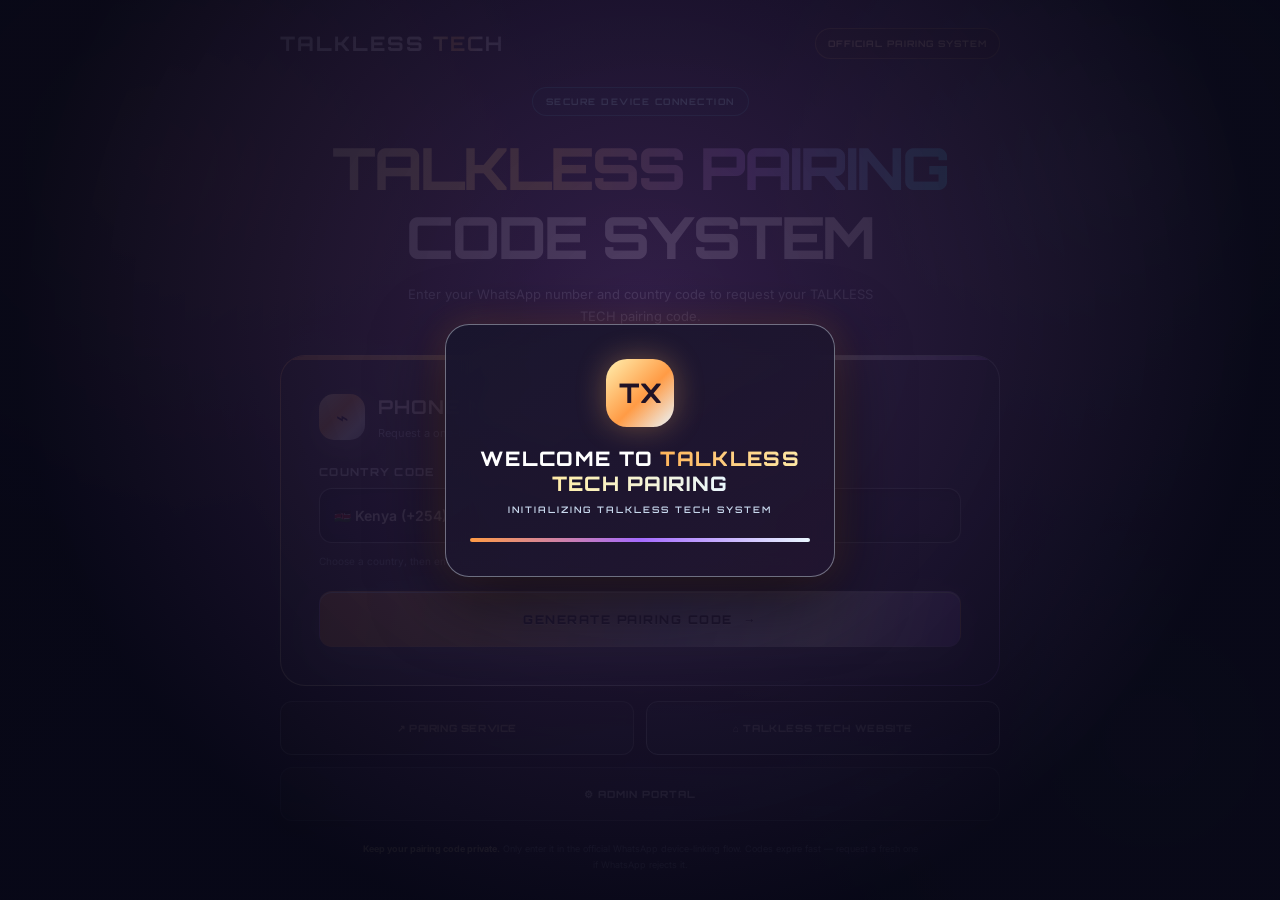
<file: index.html>
<!doctype html>
<!-- TALKLESS TECH pairing page.
     Posts to /api/connect (falls back to /api/pairing) which proxies to the
     Pterodactyl-hosted bot via api/connect.js. Country list is embedded. -->
<html lang="en">
<head>
<meta charset="utf-8">
<meta name="viewport" content="width=device-width,initial-scale=1">
<meta name="theme-color" content="#090817">
<title>TALKLESS TECH · Pairing Code System</title>
<link rel="preconnect" href="https://fonts.googleapis.com">
<link rel="preconnect" href="https://fonts.gstatic.com" crossorigin>
<link href="https://fonts.googleapis.com/css2?family=Inter:wght@400;500;600;700;800&family=Orbitron:wght@500;600;700;800&display=swap" rel="stylesheet">
<style>
:root{--gold:#ffd36a;--cyan:#4ceaff;--purple:#a56bff;--pink:#ff63d5;--ink:#080817;--goldfish:#ff9b45;--diamond:#eaf7ff;--ice:#a9dfff;--silver:#c9d2dc;--platinum:#eef2f6;--steel:#718096}
*{box-sizing:border-box}
body{margin:0;min-height:100vh;color:#f7f5ff;font-family:Inter,Arial,sans-serif;background-color:#080b16;background-image:linear-gradient(125deg,#05081370,#0b102b72),url('https://files.catbox.moe/5m71wh.png');background-position:center;background-size:cover;background-attachment:fixed;display:flex;align-items:center;justify-content:center;padding:28px 16px;overflow-x:hidden}
body:before{content:"";position:fixed;inset:0;pointer-events:none;background:radial-gradient(circle at 12% 18%,#ffb14a55,transparent 29%),radial-gradient(circle at 88% 18%,#f7fdff55,transparent 27%),radial-gradient(circle at 90% 82%,#aab8c944,transparent 31%),radial-gradient(circle at 52% 48%,#8c42ff25,transparent 55%)}
.wrap{width:min(100%,720px);position:relative;z-index:1}
.top{display:flex;align-items:center;justify-content:space-between;gap:12px;flex-wrap:wrap;margin-bottom:28px}
.brand{font:800 clamp(16px,2.5vw,20px) Orbitron,sans-serif;letter-spacing:2px}
.brand b{background:linear-gradient(90deg,#fff1b8,#ffad55,#fff,#c7d3e0);background-clip:text;-webkit-background-clip:text;color:transparent}
.pill{font:700 9px Orbitron,sans-serif;letter-spacing:1px;color:#ffe8a7;border:1px solid #ffd36a77;border-radius:30px;padding:9px 12px;background:#2a1b0b99;white-space:nowrap}
.hero{text-align:center;margin-bottom:28px}
.kicker{display:inline-block;padding:8px 13px;border-radius:30px;border:1px solid #4ceaff77;background:#071d30bb;color:#a6f4ff;font:700 9px Orbitron,sans-serif;letter-spacing:1.5px}
h1{font:800 clamp(32px,7.5vw,58px)/1.18 Orbitron,sans-serif;letter-spacing:-2px;margin:18px auto 12px;max-width:680px;text-wrap:balance}
h1 span{display:inline-block;background:linear-gradient(90deg,#fff0b0,#ffd05c,#bb83ff,#4ceaff);background-clip:text;-webkit-background-clip:text;color:transparent}
.desc{color:#c2c8e1;font-size:13px;line-height:1.7;max-width:490px;margin:auto}
.panel{position:relative;padding:clamp(22px,5vw,38px);border-radius:25px;background:linear-gradient(145deg,#101827e8,#17162fe0) padding-box,linear-gradient(130deg,#ffad55,#fff0b8,#f8fdff,#9ba9bb,#a56bff) border-box;backdrop-filter:blur(14px);border:1px solid transparent;box-shadow:0 25px 80px #000b,0 0 42px #eaf7ff24;overflow:hidden}
.panel:before{content:"";position:absolute;top:0;left:0;right:0;height:4px;background:linear-gradient(90deg,#ff9b45,#ffd36a,#fff,#b9c5d3,#f8fdff,#a56bff)}
.panel-head{display:flex;align-items:center;gap:13px;margin-bottom:25px}
.icon{width:46px;height:46px;border-radius:15px;display:grid;place-items:center;font-size:21px;color:#1b1224;background:linear-gradient(135deg,#fff7d6,#ffad55 42%,#f8fdff 76%,#aebdce);box-shadow:0 8px 24px #eaf7ff35}
.panel-head h2{font:700 clamp(15px,3vw,19px)/1.35 Orbitron,sans-serif;letter-spacing:1px;margin:0 0 5px}
.panel-head p{font-size:11px;color:#aebbd8;margin:0}
label{display:block;font:800 11px Orbitron,sans-serif;letter-spacing:1.3px;color:#e8eaff;margin:0 0 9px}
.phone-row{display:grid;grid-template-columns:1.25fr 1fr;gap:10px}
select,input{width:100%;height:55px;border-radius:13px;color:#fff;padding:0 14px;font:600 14px Inter;outline:none;border:1px solid #c5d1dfaa;background:linear-gradient(120deg,#0a1025ee,#1b2132ee);box-shadow:inset 0 2px 9px #0007,0 0 0 1px #ffffff08}
select{appearance:none;-webkit-appearance:none;cursor:pointer;padding-right:38px;background-image:url("data:image/svg+xml;utf8,<svg xmlns='http://www.w3.org/2000/svg' width='12' height='8' viewBox='0 0 12 8'><path d='M1 1l5 5 5-5' fill='none' stroke='%23d7e2ef' stroke-width='2' stroke-linecap='round' stroke-linejoin='round'/></svg>"),linear-gradient(120deg,#0a1025ee,#1b2132ee);background-repeat:no-repeat,no-repeat;background-position:right 14px center,0 0;background-size:12px 8px,100% 100%}
select:focus,input:focus{border-color:#f8fdff;box-shadow:0 0 0 4px #eaf7ff25}
input::placeholder{color:#7885a5}
.hint{font-size:10px;color:#9eaccb;line-height:1.6;margin:10px 0 20px;min-height:16px}
.hint b{color:#fff0b8}
button{width:100%;height:56px;margin-top:2px;border:1px solid #ffffff35;border-radius:13px;color:#111827;font:800 clamp(10px,2vw,12px) Orbitron,sans-serif;letter-spacing:1.5px;cursor:pointer;background:linear-gradient(105deg,#ff9b45 0%,#d9b45e 27%,#aebdce 55%,#f8fdff 78%,#a56bff 100%);text-shadow:0 1px #ffffff70;box-shadow:0 12px 30px #c8d4e544,inset 0 1px 0 #fff;transition:.2s}
button:hover{transform:translateY(-2px);filter:brightness(1.06)}
button:disabled{opacity:.6;cursor:wait;transform:none}
button:focus-visible,select:focus-visible,input:focus-visible,.link:focus-visible{outline:3px solid #ffe39a;outline-offset:3px}
.result{display:none;margin-top:18px;padding:16px;border:1px solid #eaf7ff99;border-radius:14px;background:linear-gradient(120deg,#201b16ee,#111a2bee);box-shadow:0 10px 30px #0005;color:#f6edcf;font-size:12px;line-height:1.6}
.result.show{display:block;animation:rise .3s ease}
.result strong{display:block;color:#fff0b8;font:800 10px Orbitron,sans-serif;letter-spacing:1px;margin-bottom:6px}
.code{font:800 clamp(20px,6vw,28px) Orbitron,sans-serif;letter-spacing:5px;color:#f8fdff;text-shadow:0 0 18px #dbeeff88;word-break:break-word;margin:9px 0}
.copy{height:39px;margin-top:9px;background:linear-gradient(100deg,#ff9b45,#e4c77e,#c5d0dc,#f8fdff);color:#111827;font-size:10px}
.links{display:grid;grid-template-columns:repeat(2,minmax(0,1fr));gap:12px;margin-top:15px}
.link{display:flex;align-items:center;justify-content:center;gap:8px;min-height:54px;padding:14px 12px;border-radius:12px;text-decoration:none;color:#fff1c5;border:1px solid #eaf7ff99;background:linear-gradient(120deg,#272015dd,#202b3ddd);font:800 10px Orbitron,sans-serif;letter-spacing:.6px;text-align:center;line-height:1.45;box-shadow:0 8px 20px #0004;transition:transform .2s,filter .2s}
.link:hover{transform:translateY(-2px);filter:brightness(1.15)}
.link.main{border-color:#d9e8f7;background:linear-gradient(120deg,#182d42dd,#2b2440dd);color:#f8fdff}
.foot{text-align:center;color:#9ca8c4;font-size:9px;line-height:1.7;margin:20px auto 0;max-width:560px}
.foot b{color:#fff0b8}
@keyframes rise{from{opacity:0;transform:translateY(8px)}to{opacity:1;transform:none}}
.link.admin{grid-column:1 / -1;border-color:#c5d1df55;background:linear-gradient(120deg,#1a1d2bcc,#22283add);color:#e8eef6;letter-spacing:1px}
.link.admin:hover{border-color:#ffd36a88;color:#ffe29a}

@media(max-width:520px){.top{align-items:flex-start}.brand{font-size:15px}.pill{font-size:8px;padding:8px 10px}h1{font-size:clamp(29px,8vw,42px);letter-spacing:-1.2px}.phone-row{grid-template-columns:minmax(0,1fr)}.links{grid-template-columns:1fr}.link{min-height:50px}}

/* welcome / initialization screen */
#welcomeLoader{position:fixed;inset:0;z-index:9999;display:grid;place-items:center;padding:24px;background:radial-gradient(circle at 50% 35%,#38224ddd,#080817f5 72%),url('https://files.catbox.moe/5m71wh.png') center/cover;transition:opacity .45s ease,visibility .45s ease}
#welcomeLoader.hide{opacity:0;visibility:hidden;pointer-events:none}
.loader-card{text-align:center;width:min(100%,390px);padding:34px 24px;border:1px solid #eaf7ff66;border-radius:24px;background:linear-gradient(145deg,#17152bdc,#21152fe0);box-shadow:0 20px 70px #0009,0 0 35px #ff9b4530;backdrop-filter:blur(16px)}
.loader-mark{width:68px;height:68px;margin:0 auto 19px;border-radius:21px;display:grid;place-items:center;font:800 27px Orbitron,sans-serif;color:#211326;background:linear-gradient(135deg,#fff0b0,#ff9b45 55%,#eaf7ff);box-shadow:0 0 30px #ffb45a55}
.loader-title{font:800 20px Orbitron,sans-serif;letter-spacing:1.3px;color:#fff;margin-bottom:8px}
.loader-title span{background:linear-gradient(90deg,#ffb45a,#fff0b0,#eaf7ff);background-clip:text;-webkit-background-clip:text;color:transparent}
.loader-sub{font:600 9px Orbitron,sans-serif;letter-spacing:2px;color:#c9d9ee}
.loader-track{height:4px;border-radius:20px;background:#ffffff20;margin:23px 0 0;overflow:hidden}
.loader-progress{height:100%;width:0;background:linear-gradient(90deg,#ff9b45,#a56bff,#eaf7ff);animation:loadbar 2s ease forwards}
@keyframes loadbar{to{width:100%}}
@media(prefers-reduced-motion:reduce){#welcomeLoader{transition:none}.loader-progress{animation:none;width:100%}}

@media(prefers-reduced-motion:reduce){*{animation:none!important;transition:none!important}}
</style>
</head>
<body>

<div id="welcomeLoader" role="status" aria-live="polite" aria-label="Initializing TALKLESS TECH Pairing Code System">
  <div class="loader-card">
    <div class="loader-mark">TX</div>
    <div class="loader-title">WELCOME TO <span>TALKLESS TECH PAIRING</span></div>
    <div class="loader-sub">INITIALIZING TALKLESS TECH SYSTEM</div>
    <div class="loader-track"><div class="loader-progress"></div></div>
  </div>
</div>

<main class="wrap">
  <header class="top"><div class="brand">TALKLESS <b>TECH</b></div><div class="pill">OFFICIAL PAIRING SYSTEM</div></header>

  <section class="hero">
    <div class="kicker">SECURE DEVICE CONNECTION</div>
    <h1><span>TALKLESS PAIRING</span><br>CODE SYSTEM</h1>
    <p class="desc">Enter your WhatsApp number and country code to request your TALKLESS TECH pairing code.</p>
  </section>

  <section class="panel">
    <div class="panel-head"><div class="icon">⌁</div><div><h2>PHONE NUMBER PAIRING</h2><p>Request a one-time device pairing code</p></div></div>

    <form id="pairForm" novalidate>
      <label for="country">COUNTRY CODE</label>
      <div class="phone-row">
        <select id="country" aria-label="Country and calling code" required>
          <option value="+254">🇰🇪  Kenya (+254)</option>
        </select>
        <input id="phone" type="tel" inputmode="numeric" autocomplete="tel-national"
               placeholder="712345678" maxlength="15" aria-label="WhatsApp number" required>
      </div>
      <p class="hint" id="preview">Choose a country, then enter the number without the leading zero. Example: for Kenya, 712345678.</p>
      <button id="requestBtn" type="submit">GENERATE PAIRING CODE&nbsp; →</button>
    </form>

    <div class="result" id="result" role="status" aria-live="polite"></div>
  </section>

  <nav class="links" aria-label="Talkless websites">
    <a class="link" href="https://talkless-pairing.zone.id" target="_blank" rel="noopener noreferrer">↗ PAIRING SERVICE</a>
    <a class="link main" href="https://www.talkless.co.ke" target="_blank" rel="noopener noreferrer">⌂ TALKLESS TECH WEBSITE</a>
    <a class="link admin" href="/admin.html">⚙ ADMIN PORTAL</a>
  </nav>

  <p class="foot"><b>Keep your pairing code private.</b> Only enter it in the official WhatsApp device-linking flow. Codes expire fast — request a fresh one if WhatsApp rejects it.</p>
</main>

<script>
/* ── welcome screen: 2s ─────────────────────────────────────── */
window.addEventListener("DOMContentLoaded", () => {
  window.setTimeout(() => document.getElementById("welcomeLoader")?.classList.add("hide"), 2000);
});

/* ── countries: [name, dial, flag] ──────────────────────────── */
const COUNTRIES = [["Afghanistan","+93","🇦🇫"],["Albania","+355","🇦🇱"],["Algeria","+213","🇩🇿"],["Andorra","+376","🇦🇩"],["Angola","+244","🇦🇴"],["Antigua and Barbuda","+1-268","🇦🇬"],["Argentina","+54","🇦🇷"],["Armenia","+374","🇦🇲"],["Australia","+61","🇦🇺"],["Austria","+43","🇦🇹"],["Azerbaijan","+994","🇦🇿"],["Bahamas","+1-242","🇧🇸"],["Bahrain","+973","🇧🇭"],["Bangladesh","+880","🇧🇩"],["Barbados","+1-246","🇧🇧"],["Belarus","+375","🇧🇾"],["Belgium","+32","🇧🇪"],["Belize","+501","🇧🇿"],["Benin","+229","🇧🇯"],["Bhutan","+975","🇧🇹"],["Bolivia","+591","🇧🇴"],["Bosnia and Herzegovina","+387","🇧🇦"],["Botswana","+267","🇧🇼"],["Brazil","+55","🇧🇷"],["Brunei","+673","🇧🇳"],["Bulgaria","+359","🇧🇬"],["Burkina Faso","+226","🇧🇫"],["Burundi","+257","🇧🇮"],["Cabo Verde","+238","🇨🇻"],["Cambodia","+855","🇰🇭"],["Cameroon","+237","🇨🇲"],["Canada","+1","🇨🇦"],["Central African Republic","+236","🇨🇫"],["Chad","+235","🇹🇩"],["Chile","+56","🇨🇱"],["China","+86","🇨🇳"],["Colombia","+57","🇨🇴"],["Comoros","+269","🇰🇲"],["Congo","+242","🇨🇬"],["Costa Rica","+506","🇨🇷"],["Croatia","+385","🇭🇷"],["Cuba","+53","🇨🇺"],["Cyprus","+357","🇨🇾"],["Czechia","+420","🇨🇿"],["Democratic Republic of the Congo","+243","🇨🇩"],["Denmark","+45","🇩🇰"],["Djibouti","+253","🇩🇯"],["Dominica","+1-767","🇩🇲"],["Dominican Republic","+1-809","🇩🇴"],["Ecuador","+593","🇪🇨"],["Egypt","+20","🇪🇬"],["El Salvador","+503","🇸🇻"],["Equatorial Guinea","+240","🇬🇶"],["Eritrea","+291","🇪🇷"],["Estonia","+372","🇪🇪"],["Eswatini","+268","🇸🇿"],["Ethiopia","+251","🇪🇹"],["Fiji","+679","🇫🇯"],["Finland","+358","🇫🇮"],["France","+33","🇫🇷"],["Gabon","+241","🇬🇦"],["Gambia","+220","🇬🇲"],["Georgia","+995","🇬🇪"],["Germany","+49","🇩🇪"],["Ghana","+233","🇬🇭"],["Greece","+30","🇬🇷"],["Grenada","+1-473","🇬🇩"],["Guatemala","+502","🇬🇹"],["Guinea","+224","🇬🇳"],["Guinea-Bissau","+245","🇬🇼"],["Guyana","+592","🇬🇾"],["Haiti","+509","🇭🇹"],["Honduras","+504","🇭🇳"],["Hungary","+36","🇭🇺"],["Iceland","+354","🇮🇸"],["India","+91","🇮🇳"],["Indonesia","+62","🇮🇩"],["Iran","+98","🇮🇷"],["Iraq","+964","🇮🇶"],["Ireland","+353","🇮🇪"],["Israel","+972","🇮🇱"],["Italy","+39","🇮🇹"],["Ivory Coast","+225","🇨🇮"],["Jamaica","+1-876","🇯🇲"],["Japan","+81","🇯🇵"],["Jordan","+962","🇯🇴"],["Kazakhstan","+7","🇰🇿"],["Kenya","+254","🇰🇪"],["Kiribati","+686","🇰🇮"],["Kuwait","+965","🇰🇼"],["Kyrgyzstan","+996","🇰🇬"],["Laos","+856","🇱🇦"],["Latvia","+371","🇱🇻"],["Lebanon","+961","🇱🇧"],["Lesotho","+266","🇱🇸"],["Liberia","+231","🇱🇷"],["Libya","+218","🇱🇾"],["Liechtenstein","+423","🇱🇮"],["Lithuania","+370","🇱🇹"],["Luxembourg","+352","🇱🇺"],["Madagascar","+261","🇲🇬"],["Malawi","+265","🇲🇼"],["Malaysia","+60","🇲🇾"],["Maldives","+960","🇲🇻"],["Mali","+223","🇲🇱"],["Malta","+356","🇲🇹"],["Marshall Islands","+692","🇲🇭"],["Mauritania","+222","🇲🇷"],["Mauritius","+230","🇲🇺"],["Mexico","+52","🇲🇽"],["Micronesia","+691","🇫🇲"],["Moldova","+373","🇲🇩"],["Monaco","+377","🇲🇨"],["Mongolia","+976","🇲🇳"],["Montenegro","+382","🇲🇪"],["Morocco","+212","🇲🇦"],["Mozambique","+258","🇲🇿"],["Myanmar","+95","🇲🇲"],["Namibia","+264","🇳🇦"],["Nauru","+674","🇳🇷"],["Nepal","+977","🇳🇵"],["Netherlands","+31","🇳🇱"],["New Zealand","+64","🇳🇿"],["Nicaragua","+505","🇳🇮"],["Niger","+227","🇳🇪"],["Nigeria","+234","🇳🇬"],["North Korea","+850","🇰🇵"],["North Macedonia","+389","🇲🇰"],["Norway","+47","🇳🇴"],["Oman","+968","🇴🇲"],["Pakistan","+92","🇵🇰"],["Palau","+680","🇵🇼"],["Palestine","+970","🇵🇸"],["Panama","+507","🇵🇦"],["Papua New Guinea","+675","🇵🇬"],["Paraguay","+595","🇵🇾"],["Peru","+51","🇵🇪"],["Philippines","+63","🇵🇭"],["Poland","+48","🇵🇱"],["Portugal","+351","🇵🇹"],["Qatar","+974","🇶🇦"],["Romania","+40","🇷🇴"],["Russia","+7","🇷🇺"],["Rwanda","+250","🇷🇼"],["Saint Kitts and Nevis","+1-869","🇰🇳"],["Saint Lucia","+1-758","🇱🇨"],["Saint Vincent and the Grenadines","+1-784","🇻🇨"],["Samoa","+685","🇼🇸"],["San Marino","+378","🇸🇲"],["Sao Tome and Principe","+239","🇸🇹"],["Saudi Arabia","+966","🇸🇦"],["Senegal","+221","🇸🇳"],["Serbia","+381","🇷🇸"],["Seychelles","+248","🇸🇨"],["Sierra Leone","+232","🇸🇱"],["Singapore","+65","🇸🇬"],["Slovakia","+421","🇸🇰"],["Slovenia","+386","🇸🇮"],["Solomon Islands","+677","🇸🇧"],["Somalia","+252","🇸🇴"],["South Africa","+27","🇿🇦"],["South Korea","+82","🇰🇷"],["South Sudan","+211","🇸🇸"],["Spain","+34","🇪🇸"],["Sri Lanka","+94","🇱🇰"],["Sudan","+249","🇸🇩"],["Suriname","+597","🇸🇷"],["Sweden","+46","🇸🇪"],["Switzerland","+41","🇨🇭"],["Syria","+963","🇸🇾"],["Tajikistan","+992","🇹🇯"],["Tanzania","+255","🇹🇿"],["Thailand","+66","🇹🇭"],["Timor-Leste","+670","🇹🇱"],["Togo","+228","🇹🇬"],["Tonga","+676","🇹🇴"],["Trinidad and Tobago","+1-868","🇹🇹"],["Tunisia","+216","🇹🇳"],["Turkey","+90","🇹🇷"],["Turkmenistan","+993","🇹🇲"],["Tuvalu","+688","🇹🇻"],["Uganda","+256","🇺🇬"],["Ukraine","+380","🇺🇦"],["United Arab Emirates","+971","🇦🇪"],["United Kingdom","+44","🇬🇧"],["United States","+1","🇺🇸"],["Uruguay","+598","🇺🇾"],["Uzbekistan","+998","🇺🇿"],["Vanuatu","+678","🇻🇺"],["Vatican City","+39","🇻🇦"],["Venezuela","+58","🇻🇪"],["Vietnam","+84","🇻🇳"],["Yemen","+967","🇾🇪"],["Zambia","+260","🇿🇲"],["Zimbabwe","+263","🇿🇼"]];

/* ── pairing API: set the full https URL of your backend ────── */
const PAIRING_ENDPOINTS = ["/api/connect", "/api/pairing"];

const $ = (id) => document.getElementById(id);
const sel = $("country");
const phoneInput = $("phone");
const preview = $("preview");

/* populate, sorted by name */
(function fillCountries() {
  const frag = document.createDocumentFragment();
  COUNTRIES
    .slice()
    .sort((a, b) => a[0].localeCompare(b[0]))
    .forEach(([name, dial, flag]) => {
      const opt = document.createElement("option");
      opt.value = dial;
      opt.textContent = flag + "  " + name + " (" + dial + ")";
      frag.appendChild(opt);
    });
  sel.textContent = "";
  sel.appendChild(frag);

  /* default to Kenya (+254); the user picks their own country */
  sel.value = "+254";
})();

function digits(v) { return String(v || "").replace(/\D/g, ""); }

/* cc + local → full number, dropping a duplicated country code or leading 0 */
function buildNumber(ccRaw, localRaw) {
  const cc = digits(ccRaw);
  let local = digits(localRaw);
  if (!cc || !local) return "";
  if (local.startsWith(cc) && local.length > cc.length + 5) local = local.slice(cc.length);
  local = local.replace(/^0+/, "");
  const full = cc + local;
  return full.length >= 8 ? full : "";
}

function updatePreview() {
  const full = buildNumber(sel.value, phoneInput.value);
  preview.innerHTML = full
    ? "Code will be sent for <b>+" + full + "</b>"
    : "Choose a country, then enter the number without the leading zero. Example: for Kenya, 712345678.";
}

["input", "change", "keyup"].forEach((ev) => phoneInput.addEventListener(ev, updatePreview));
sel.addEventListener("change", updatePreview);

/* ── request a code ────────────────────────────────────────── */
$("pairForm").addEventListener("submit", async (event) => {
  event.preventDefault();
  const result = $("result");
  const btn = $("requestBtn");
  result.classList.remove("show");

  const cc = digits(sel.value);
  const local = digits(phoneInput.value);
  const full = buildNumber(cc, local);

  if (!cc) {
    result.innerHTML = "<strong>CHOOSE A COUNTRY</strong>Select your country so the calling code is added automatically.";
    result.classList.add("show"); return;
  }
  if (!/^\d{6,14}$/.test(local)) {
    result.innerHTML = "<strong>CHECK PHONE NUMBER</strong>Enter the number without the leading zero, digits only (e.g. 712345678).";
    result.classList.add("show"); return;
  }
  if (!full) {
    result.innerHTML = "<strong>NUMBER TOO SHORT</strong>That does not look like a complete WhatsApp number. Check the country and the local number.";
    result.classList.add("show"); return;
  }
  btn.disabled = true; btn.textContent = "REQUESTING CODE...";
  result.innerHTML = "<strong>REQUESTING PAIRING CODE</strong>Contacting the pairing service for +" + full + "…";
  result.classList.add("show");

  try {
    let response = null;
    let data = {};
    for (const endpoint of PAIRING_ENDPOINTS) {
      response = await fetch(endpoint, {
        method: "POST",
        headers: { "Content-Type": "application/json" },
        body: JSON.stringify({ phone: full, countryCode: cc, phoneNumber: local }),
      });
      try { data = await response.json(); } catch { data = {}; }
      if (response.status !== 404) break;
    }
    if (!response || !response.ok) throw new Error(data.error || data.message || "Pairing request failed.");
    const code = String(data.code || data.pairingCode || data.pairCode || "");
    if (!code) throw new Error(data.message || "The service did not return a pairing code.");

    result.innerHTML = "<strong>TALKLESS TECH PAIRING · BOT GENERATED CODE</strong>" +
      "<div class=\"code\" id=\"pairCode\"></div>" +
      "<div>Use this code in the official WhatsApp device-linking flow for +" + full + ".</div>" +
      "<button class=\"copy\" id=\"copyCode\" type=\"button\">COPY GENERATED BOT CODE</button>";
    $("pairCode").textContent = code;
    $("copyCode").addEventListener("click", async () => {
      try { await navigator.clipboard.writeText(code); $("copyCode").textContent = "BOT CODE COPIED ✓"; }
      catch { $("copyCode").textContent = "COPY NOT AVAILABLE"; }
    });
  } catch (error) {
    result.innerHTML = "<strong>PAIRING REQUEST FAILED</strong>" +
      String(error.message || "Unable to reach the pairing service.").replace(/[<>&"]/g, "");
  } finally {
    btn.disabled = false; btn.textContent = "GENERATE PAIRING CODE\u00a0 →";
  }
});
</script>
</body>
</html>
</file>
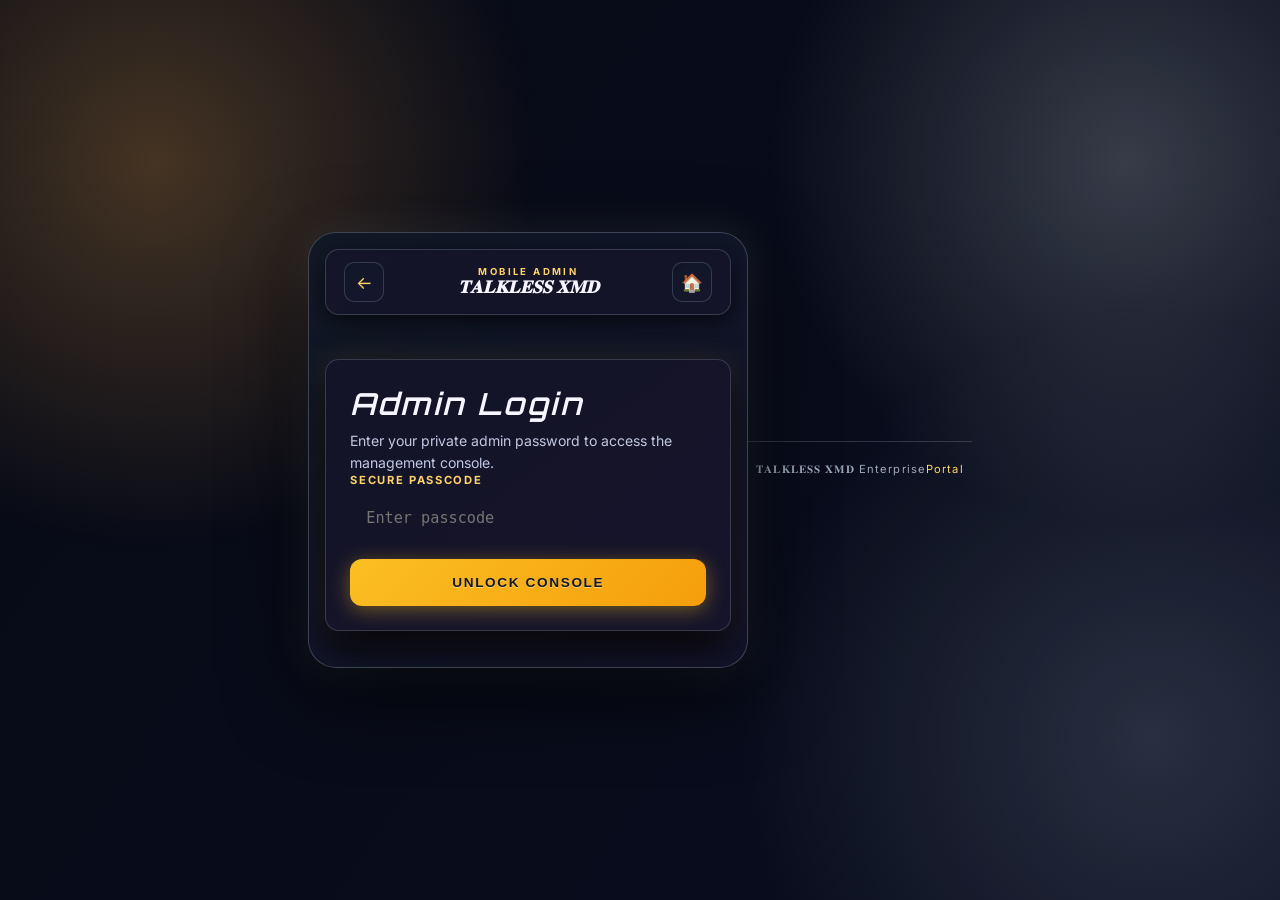
<file: admin.html>
<!DOCTYPE html>
<html lang="en">
<head>
  <meta charset="UTF-8">
  <meta name="viewport" content="width=device-width, initial-scale=1.0">
  <title>TALKLESS TECH · Admin Command Center</title>
  <link rel="stylesheet" href="./styles.css">
  <link rel="preconnect" href="https://fonts.googleapis.com">
  <link rel="preconnect" href="https://fonts.gstatic.com" crossorigin>
  <link href="https://fonts.googleapis.com/css2?family=Inter:wght@400;500;600;700;800&family=Orbitron:wght@500;600;700;800&display=swap" rel="stylesheet">
  <style>
    /* Phone-sized shell container matching landing page proportions */
    body {
      display: flex;
      justify-content: center;
      align-items: center;
      min-height: 100vh;
      background: #09090b;
      margin: 0;
      padding: 12px;
      box-sizing: border-box;
    }
    .admin-shell {
      width: 100%;
      max-width: 440px;
      background: var(--bg);
      border: 1px solid var(--border);
      border-radius: 28px;
      box-shadow: 0 25px 50px -12px rgba(0, 0, 0, 0.7);
      overflow-y: auto;
      max-height: 92vh;
      padding: 16px;
      box-sizing: border-box;
    }
    .admin-shell::-webkit-scrollbar {
      width: 4px;
    }
    .admin-shell::-webkit-scrollbar-thumb {
      background: var(--border);
      border-radius: 4px;
    }
    .login-container {
      margin: 20px auto;
      max-width: 100%;
    }
    .admin-tabs {
      display: flex;
      flex-wrap: wrap;
      gap: 6px;
      overflow-x: visible;
      padding-bottom: 6px;
      margin-bottom: 16px;
    }
    .admin-tabs::-webkit-scrollbar {
      height: 3px;
    }
    .admin-tabs::-webkit-scrollbar-thumb {
      background: var(--border);
      border-radius: 2px;
    }
    .tab-btn {
      padding: 8px 12px;
      border: 1px solid var(--border);
      border-radius: 8px;
      background: var(--surface);
      color: var(--text-muted);
      font-size: 0.68rem;
      font-weight: 700;
      letter-spacing: 0.08em;
      text-transform: uppercase;
      cursor: pointer;
      white-space: nowrap;
      transition: all 160ms ease;
    }
    .tab-btn:hover, .tab-btn.active {
      border-color: rgba(251, 191, 36, 0.7);
      background: rgba(251, 191, 36, 0.15);
      color: #fde68a;
    }
    .tab-content {
      display: none;
    }
    .tab-content.active {
      display: grid;
      gap: 16px;
    }
    .metrics-grid {
      display: grid;
      grid-template-columns: repeat(2, 1fr);
      gap: 10px;
      margin-bottom: 14px;
    }
    .metric-card {
      padding: 12px;
      border: 1px solid var(--border);
      border-radius: 10px;
      background: var(--surface);
      display: grid;
      gap: 4px;
    }
    .metric-card span {
      font-size: 0.58rem;
      text-transform: uppercase;
      letter-spacing: 0.12em;
      color: var(--text-soft);
    }
    .metric-card strong {
      font-family: "Playfair Display", serif;
      font-size: 1.25rem;
      font-style: italic;
      color: var(--text);
    }
    .table-wrap {
      width: 100%;
      overflow-x: auto;
      border: 1px solid var(--border);
      border-radius: 8px;
      background: var(--surface);
    }
    table {
      width: 100%;
      border-collapse: collapse;
      text-align: left;
      font-size: 0.75rem;
    }
    th, td {
      padding: 10px 12px;
      border-bottom: 1px solid var(--border);
      color: var(--text-muted);
      white-space: nowrap;
    }
    th {
      color: var(--accent);
      font-size: 0.62rem;
      letter-spacing: 0.1em;
      text-transform: uppercase;
      background: rgba(251, 191, 36, 0.05);
    }
    tr:last-child td {
      border-bottom: none;
    }

    /* ── TALKLESS TECH theme: same palette as the pairing page ───────── */
    :root{
      --bg:#0b0d18;
      --surface:rgba(23,21,43,.72);
      --card-bg:linear-gradient(145deg,#101827e8,#17162fe0);
      --border:#c5d1df33;
      --border-focus:#f8fdff;
      --text:#f7f5ff;
      --text-muted:#c2c8e1;
      --text-soft:#9ba9bb;
      --accent:#ffd36a;
      --accent-hover:#ffe6a3;
      --radius:14px;
    }
    body{
      font-family:Inter,Arial,sans-serif;
      background-color:#080b16;
      background-image:linear-gradient(125deg,#05081370,#0b102b72),url('https://files.catbox.moe/5m71wh.png');
      background-position:center;background-size:cover;background-attachment:fixed;
    }
    body:before{
      content:"";position:fixed;inset:0;pointer-events:none;
      background:
        radial-gradient(circle at 12% 18%,#ffb14a40,transparent 29%),
        radial-gradient(circle at 88% 18%,#f7fdff33,transparent 27%),
        radial-gradient(circle at 90% 82%,#aab8c933,transparent 31%);
    }
    .admin-shell{
      position:relative;z-index:1;
      background:linear-gradient(145deg,#101827e8,#17162fe0);
      border:1px solid #eaf7ff33;
      box-shadow:0 25px 80px #000b,0 0 42px #eaf7ff1f;
      backdrop-filter:blur(14px);
    }
    .admin-shell h1,.admin-shell h2,.admin-shell h3,
    .brand-mark,.tab-btn,#requestBtn{font-family:Orbitron,sans-serif;letter-spacing:.08em}
    .tab-btn{border-color:#c5d1df33;background:rgba(23,21,43,.6);color:#c2c8e1}
    .tab-btn:hover,.tab-btn.active{
      border-color:#ffd36a88;background:linear-gradient(120deg,#261b0cdd,#101b36ee);color:#ffe29a;
    }
    .metric-card,.card,section.card{
      background:linear-gradient(145deg,#101827cc,#17162fcc);border-color:#c5d1df26;
    }
    input,select,textarea{
      background:linear-gradient(120deg,#0a1025ee,#1b2132ee);border:1px solid #c5d1dfaa;color:#f7f5ff;border-radius:12px;
    }
    input:focus,select:focus,textarea:focus{
      border-color:#f8fdff;box-shadow:0 0 0 4px #eaf7ff25;outline:none;
    }
    button{
      background:linear-gradient(105deg,#ff9b45 0%,#d9b45e 27%,#aebdce 55%,#f8fdff 78%,#a56bff 100%);
      color:#111827;font-weight:800;border:1px solid #ffffff35;border-radius:12px;
      text-shadow:0 1px #ffffff70;box-shadow:0 12px 30px #c8d4e533;
    }
    button:hover{filter:brightness(1.06)}
    a{color:#ffe29a}
  </style>
</head>
<body>
  <div class="admin-shell">
    <header class="topbar">
      <a href="./index.html" class="back-button" title="Back to Portal"><span>←</span></a>
      <div class="topbar-title">
        <small>MOBILE ADMIN</small>
        <strong>𝐓𝐀𝐋𝐊𝐋𝐄𝐒𝐒 𝐗𝐌𝐃</strong>
      </div>
      <a href="./index.html" class="admin-icon-btn" title="Portal"><span>🏠</span></a>
    </header>

    <main class="main-content">
      <div id="loginCard" class="admin-card login-container">
        <h2>Admin Login</h2>
        <p class="section-text">Enter your private admin password to access the management console.</p>
        <form onsubmit="handleAdminLogin(event)">
          <div class="form-group">
            <label for="adminPass">Secure Passcode</label>
            <input type="password" id="adminPass" placeholder="Enter passcode" required autocomplete="current-password">
          </div>
          <button type="submit" class="submit-btn">Unlock Console</button>
        </form>
        <div id="loginError" class="status-box error hidden" style="margin-top: 12px;">Incorrect admin password.</div>
      </div>

      <div id="dashboardContent" class="hidden">
        <div class="admin-tabs">
          <button type="button" class="tab-btn active" onclick="switchTab(event, 'overviewTab')">Overview</button>
          <button type="button" class="tab-btn" onclick="switchTab(event, 'licensingTab')">Licensing</button>
          <button type="button" class="tab-btn" onclick="switchTab(event, 'usersTab')">Users</button>
          <button type="button" class="tab-btn" onclick="switchTab(event, 'healthTab')">Health</button>
          <button type="button" class="tab-btn" onclick="switchTab(event, 'broadcastTab')">Broadcast</button>
          <button type="button" class="tab-btn" onclick="switchTab(event, 'migrationTab')">Migration</button>
        </div>

        <!-- OVERVIEW TAB -->
        <div id="overviewTab" class="tab-content active">
          <div class="metrics-grid">
            <div class="metric-card">
              <span>Sessions</span>
              <strong>128</strong>
            </div>
            <div class="metric-card">
              <span>Mode</span>
              <strong style="color: #4ade80; font-size: 1rem;">Free Mode</strong>
            </div>
            <div class="metric-card">
              <span>Pterodactyl</span>
              <strong style="color: var(--accent); font-size: 1rem;">Online</strong>
            </div>
            <div class="metric-card">
              <span>Keys</span>
              <strong>24 Minted</strong>
            </div>
          </div>

          <section class="admin-card">
            <h2>Quick Actions</h2>
            <p class="section-text">Manage runtime state and maintenance mode.</p>
            <div style="display: grid; gap: 8px; margin-top: 12px;">
              <button type="button" class="submit-btn" style="padding: 10px; background: rgba(34, 197, 94, 0.2); color: #4ade80;" onclick="alert('Bot runtime synchronized!')">Sync Bot Runtime</button>
              <button type="button" class="submit-btn" style="padding: 10px; background: rgba(239, 68, 68, 0.2); color: #f87171;" onclick="alert('Maintenance mode toggled!')">Toggle Maintenance</button>
            </div>
          </section>
        </div>

        <!-- LICENSING TAB -->
        <div id="licensingTab" class="tab-content">
          <section class="admin-card">
            <div class="section-heading">
              <h2>Gateway Policy</h2>
              <span class="instance-pill">ACTIVE</span>
            </div>
            <p class="section-text">Switch public pairing requirement mode.</p>
            <div class="mode-toggle-group">
              <button type="button" class="mode-btn active" id="freeModeBtn" onclick="setMode('free')">
                <strong>Free</strong>
                <small>No key needed</small>
              </button>
              <button type="button" class="mode-btn" id="premModeBtn" onclick="setMode('premium')">
                <strong>Premium</strong>
                <small>Key required</small>
              </button>
            </div>
          </section>

          <section class="admin-card">
            <h2>Key Generator</h2>
            <p class="section-text">Mint cryptographic activation tokens.</p>
            <button type="button" class="submit-btn" onclick="generateKey()">Generate Key</button>
            <div id="generatedKeyWrap" class="hidden" style="margin-top: 12px;">
              <div class="key-output">
                <span id="keyValue" style="font-size: 0.78rem;">TOKEN-PREM-2026-XXXX</span>
                <button type="button" class="copy-btn" onclick="copyKey()">Copy</button>
              </div>
            </div>
          </section>
        </div>

        <!-- USERS TAB -->
        <div id="usersTab" class="tab-content">
          <section class="admin-card">
            <h2>Active Users</h2>
            <p class="section-text">Connected WhatsApp sessions.</p>
            <div class="table-wrap" style="margin-top: 12px;">
              <table>
                <thead>
                  <tr>
                    <th>Phone</th>
                    <th>Tier</th>
                    <th>Status</th>
                  </tr>
                </thead>
                <tbody>
                  <tr>
                    <td>+254 712 345</td>
                    <td><span style="color: var(--accent);">Prem</span></td>
                    <td><span style="color: #4ade80;">● Active</span></td>
                  </tr>
                  <tr>
                    <td>+254 798 123</td>
                    <td>Free</td>
                    <td><span style="color: #4ade80;">● Active</span></td>
                  </tr>
                </tbody>
              </table>
            </div>
          </section>
        </div>

        <!-- HEALTH TAB -->
        <div id="healthTab" class="tab-content">
          <section class="admin-card">
            <h2>Container Telemetry</h2>
            <p class="section-text">Server load and logs.</p>
            <div class="stat-grid" style="margin-top: 12px;">
              <div class="stat-box">
                <span class="stat-lbl">CPU</span>
                <strong>1.4%</strong>
              </div>
              <div class="stat-box">
                <span class="stat-lbl">RAM</span>
                <strong>184M</strong>
              </div>
            </div>
            <div style="display: grid; gap: 8px; margin-top: 14px;">
              <button type="button" class="submit-btn" style="padding: 10px; background: rgba(251, 191, 36, 0.2); color: #fde68a;" onclick="alert('Restart command sent!')">Restart Bot</button>
              <button type="button" class="submit-btn" style="padding: 10px; background: rgba(56, 189, 248, 0.2); color: #38bdf8;" onclick="alert('Logs downloaded!')">Get Logs</button>
            </div>
          </section>
        </div>

        <!-- BROADCAST TAB -->
        <div id="broadcastTab" class="tab-content">
          <section class="admin-card">
            <h2>Broadcast</h2>
            <p class="section-text">Send announcement to sessions.</p>
            <form onsubmit="handleBroadcast(event)">
              <div class="form-group">
                <label for="broadcastMsg">Message</label>
                <textarea id="broadcastMsg" rows="3" placeholder="Type broadcast..." style="width: 100%; padding: 10px; border: 1px solid var(--border); border-radius: 8px; background: var(--card-bg); color: var(--text); font-family: inherit; resize: vertical;" required></textarea>
              </div>
              <button type="submit" class="submit-btn">Broadcast Now</button>
            </form>
            <div id="broadcastSuccess" class="status-box success hidden" style="margin-top: 10px;">Broadcast sent successfully!</div>
          </section>
        </div>

        <!-- MIGRATION TAB -->
        <div id="migrationTab" class="tab-content">
          <section class="admin-card">
            <h2>Pterodactyl & Server Migration</h2>
            <p class="section-text">If you move to another Pterodactyl panel, update these details here. The website admin login remains available while the bot is offline.</p>
            <div class="form-group">
              <label for="migPanelDomain">Pterodactyl Panel Domain</label>
              <input type="url" id="migPanelDomain" value="https://pterodactyl.mzazi.shop" placeholder="https://panel.example.com">
            </div>
            <div style="display:grid; grid-template-columns: 2fr 1fr; gap:10px;">
              <div class="form-group"><label for="migServerIp">Server IP / Host</label><input type="text" id="migServerIp" value="139.59.111.210" placeholder="139.59.111.210"></div>
              <div class="form-group"><label for="migServerPort">Allocation Port</label><input type="text" id="migServerPort" value="25569" inputmode="numeric" placeholder="25572"></div>
            </div>
            <div class="form-group">
              <label for="migServerId">Pterodactyl Server ID</label>
              <input type="text" id="migServerId" value="" placeholder="Paste the server identifier from Pterodactyl">
            </div>
            <div class="form-group">
              <label for="migBackendSecret">Backend API Secret</label>
              <input type="password" id="migBackendSecret" value="" placeholder="Leave blank to keep the saved secret" autocomplete="new-password">
              <small class="section-text" id="migSecretState" style="display:block; margin-top:5px;">Hidden until changed. It is never displayed in the response.</small>
            </div>
            <div style="display:grid; grid-template-columns:1fr 1fr; gap:8px; margin-top:8px;">
              <button type="button" class="submit-btn" onclick="saveMigrationSettings()">Save Pterodactyl Details</button>
              <button type="button" class="submit-btn" onclick="testMigrationConnection()" style="background:rgba(56,189,248,.18); color:#38bdf8;">Test Connection</button>
            </div>
            <div id="migSaveStatus" class="status-box success hidden" style="margin-top:10px;">Ready</div>
            <div id="migConnectionStatus" class="status-box hidden" style="margin-top:8px;">Not tested</div>
          </section>
        </div>        </div>
      </div>
    </main>

    <footer class="footer">
      <span>𝐓𝐀𝐋𝐊𝐋𝐄𝐒𝐒 𝐗𝐌𝐃 Enterprise</span>
      <a href="./index.html">Portal</a>
    </footer>
  </div>

  <script>
    let activeAdminPassword = '';

    async function handleAdminLogin(event) {
      event.preventDefault();
      const pass = document.getElementById('adminPass').value.trim();
      const errBox = document.getElementById('loginError');
      const loginCard = document.getElementById('loginCard');
      const dashboard = document.getElementById('dashboardContent');
      errBox.classList.add('hidden');
      try {
        const response = await fetch('/api/connect', {
          method: 'POST',
          headers: { 'Content-Type': 'application/json', Accept: 'application/json' },
          body: JSON.stringify({ action: 'login', password: pass }),
        });
        const data = await response.json().catch(() => ({}));
        if (!response.ok || data.success !== true) throw new Error(data.error || 'Incorrect admin password.');
        loginCard.classList.add('hidden');
        dashboard.classList.remove('hidden');
        activeAdminPassword = pass;
        populateMigrationSettings(data.config || {});
      } catch (error) {
        errBox.textContent = error.message || 'Website admin authentication is unavailable.';
        errBox.classList.remove('hidden');
      }
    }

    function switchTab(event, tabId) {
      document.querySelectorAll('.tab-content').forEach(el => el.classList.remove('active'));
      document.querySelectorAll('.tab-btn').forEach(el => el.classList.remove('active'));
      document.getElementById(tabId).classList.add('active');
      event.currentTarget.classList.add('active');
    }

    function setMode(mode) {
      const freeBtn = document.getElementById('freeModeBtn');
      const premBtn = document.getElementById('premModeBtn');
      if (mode === 'free') {
        freeBtn.classList.add('active');
        premBtn.classList.remove('active');
        alert('Gateway policy updated to Free Mode.');
      } else {
        premBtn.classList.add('active');
        freeBtn.classList.remove('active');
        alert('Gateway policy updated to Premium Mode.');
      }
    }

    function generateKey() {
      const wrap = document.getElementById('generatedKeyWrap');
      const val = document.getElementById('keyValue');
      const randomKey = 'TOKEN-PREM-2026-' + Math.random().toString(36).substring(2, 8).toUpperCase();
      val.textContent = randomKey;
      wrap.classList.remove('hidden');
    }

    function copyKey() {
      const key = document.getElementById('keyValue').textContent;
      navigator.clipboard.writeText(key).then(() => {
        alert('Activation key copied: ' + key);
      });
    }

    function handleBroadcast(event) {
      event.preventDefault();
      const successBox = document.getElementById('broadcastSuccess');
      successBox.classList.remove('hidden');
      setTimeout(() => successBox.classList.add('hidden'), 3000);
      event.target.reset();
    }

    function populateMigrationSettings(config) {
      if (!config) return;
      const values = { migPanelDomain: config.panelDomain, migServerIp: config.serverIp, migServerPort: config.serverPort, migServerId: config.serverId };
      Object.entries(values).forEach(([id, value]) => { if (value !== undefined && value !== null) document.getElementById(id).value = value; });
      const state = document.getElementById('migSecretState');
      if (state && config.backendSecretMasked) state.textContent = config.backendSecretConfigured ? `Saved secret: ${config.backendSecretMasked} (hidden)` : 'No backend secret configured.';
    }

    function showMigrationStatus(id, message, isError = false) {
      const el = document.getElementById(id);
      if (!el) return;
      el.textContent = message;
      el.classList.toggle('error', isError);
      el.classList.remove('hidden');
    }

    async function saveMigrationSettings() {
      const payload = {
        action: 'update_settings',
        panelDomain: document.getElementById('migPanelDomain').value.trim(),
        serverIp: document.getElementById('migServerIp').value.trim(),
        serverPort: document.getElementById('migServerPort').value.trim(),
        serverId: document.getElementById('migServerId').value.trim(),
      };
      const secret = document.getElementById('migBackendSecret').value.trim();
      if (secret) payload.backendSecret = secret;
      try {
        const res = await fetch('/api/connect', { method: 'POST', headers: { 'Content-Type': 'application/json', 'X-Admin-Password': activeAdminPassword }, body: JSON.stringify(payload) });
        const data = await res.json().catch(() => ({}));
        if (!res.ok) throw new Error(data.error || 'Settings update was rejected.');
        document.getElementById('migBackendSecret').value = '';
        populateMigrationSettings(data.config || {});
        localStorage.setItem('pterodactyl_migration_details', JSON.stringify({ panelDomain: payload.panelDomain, serverIp: payload.serverIp, serverPort: payload.serverPort, serverId: payload.serverId }));
        showMigrationStatus('migSaveStatus', 'Pterodactyl details saved. No public website code edit is required.');
      } catch (error) { showMigrationStatus('migSaveStatus', error.message || 'Unable to save Pterodactyl details.', true); }
    }

    async function testMigrationConnection() {
      showMigrationStatus('migConnectionStatus', 'Testing backend connection…');
      try {
        const res = await fetch('/api/connect', { method: 'POST', headers: { 'Content-Type': 'application/json', 'X-Admin-Password': activeAdminPassword }, body: JSON.stringify({ action: 'test_connection' }) });
        const data = await res.json().catch(() => ({}));
        if (!res.ok) throw new Error(data.error || 'Connection test was rejected.');
        showMigrationStatus('migConnectionStatus', data.backendOnline ? 'ONLINE — backend is reachable.' : `OFFLINE — ${data.message || 'backend is not reachable.'}`, !data.backendOnline);
      } catch (error) { showMigrationStatus('migConnectionStatus', error.message || 'Connection test failed.', true); }
    }

  </script>
</body>
</html>
</file>
<file: styles.css>
:root {
  --bg: #09090b;
  --surface: #121216;
  --card-bg: #18181c;
  --border: rgba(251, 191, 36, 0.22);
  --border-focus: rgba(251, 191, 36, 0.7);
  --accent: #fbbf24;
  --accent-hover: #f59e0b;
  --text: #f3f4f6;
  --text-muted: #9ca3af;
  --text-soft: #6b7280;
  --radius: 14px;
  --shadow: 0 20px 40px rgba(0, 0, 0, 0.8), 0 0 30px rgba(251, 191, 36, 0.1);
  --ease: cubic-bezier(0.16, 1, 0.3, 1);
}

*, *::before, *::after { box-sizing: border-box; }
html { scroll-behavior: smooth; }
body {
  margin: 0;
  padding: 0;
  font-family: 'Plus Jakarta Sans', sans-serif;
  background-color: var(--bg);
  color: var(--text);
  min-height: 100vh;
  position: relative;
  overflow-x: hidden;
}

body::before {
  content: "";
  position: fixed;
  inset: 0;
  background: radial-gradient(circle at 50% 10%, rgba(251, 191, 36, 0.08) 0%, transparent 60%);
  pointer-events: none;
  z-index: -1;
}

.shell {
  width: min(480px, 100% - 24px);
  margin: 0 auto;
  padding: 20px 0 50px;
}

.topbar {
  display: flex;
  justify-content: space-between;
  align-items: center;
  padding: 12px 18px;
  background: var(--surface);
  border: 1px solid var(--border);
  border-radius: var(--radius);
  margin-bottom: 24px;
  box-shadow: 0 8px 25px rgba(0,0,0,0.6);
}

.back-button, .admin-icon-btn {
  width: 40px;
  height: 40px;
  display: grid;
  place-items: center;
  border: 1px solid var(--border);
  border-radius: 10px;
  background: var(--card-bg);
  color: var(--accent);
  text-decoration: none;
  font-size: 1.1rem;
  transition: all 160ms var(--ease);
}

.back-button:hover, .admin-icon-btn:hover {
  background: rgba(251, 191, 36, 0.15);
  border-color: var(--border-focus);
}

.topbar-title {
  display: flex;
  flex-direction: column;
  align-items: center;
}

.topbar-title small {
  font-size: 0.6rem;
  letter-spacing: 0.25em;
  color: var(--accent);
  text-transform: uppercase;
  font-weight: 700;
}

.topbar-title strong {
  font-family: 'Playfair Display', serif;
  font-size: 1.1rem;
  font-style: italic;
  color: var(--text);
}

.main-content {
  display: grid;
  gap: 20px;
}

.hero-card, .admin-card, .pair-section {
  background: var(--surface);
  border: 1px solid var(--border);
  border-radius: var(--radius);
  padding: 24px;
  box-shadow: var(--shadow);
}

.banner-wrapper {
  width: 100%;
  height: 280px;
  border-radius: 10px;
  overflow: hidden;
  border: 1px solid var(--border);
  background: #000000;
  margin-bottom: 20px;
}

.banner-img {
  width: 100%;
  height: 100%;
  object-fit: cover;
  object-position: center;
  display: block;
}

.hero-info {
  text-align: center;
}

.instance-pill {
  display: inline-block;
  padding: 5px 12px;
  border: 1px solid rgba(251, 191, 36, 0.4);
  border-radius: 20px;
  background: rgba(251, 191, 36, 0.1);
  color: var(--accent);
  font-size: 0.65rem;
  font-weight: 700;
  letter-spacing: 0.18em;
  text-transform: uppercase;
  margin-bottom: 12px;
}

.hero-info h1, .admin-card h2 {
  font-family: 'Playfair Display', serif;
  font-size: 1.9rem;
  font-style: italic;
  font-weight: 600;
  margin: 0 0 8px;
  color: var(--text);
}

.hero-info p, .section-text {
  color: var(--text-muted);
  font-size: 0.88rem;
  line-height: 1.5;
  margin: 0;
}

.form-group {
  margin-bottom: 18px;
}

label {
  display: block;
  font-size: 0.7rem;
  font-weight: 700;
  letter-spacing: 0.15em;
  text-transform: uppercase;
  color: var(--accent);
  margin-bottom: 8px;
}

.phone-input-wrap {
  display: flex;
  align-items: center;
  border: 1px solid var(--border);
  border-radius: 10px;
  background: var(--card-bg);
  transition: border-color 160ms var(--ease);
}

.phone-input-wrap:focus-within {
  border-color: var(--border-focus);
  box-shadow: 0 0 15px rgba(251, 191, 36, 0.2);
}

.country-prefix {
  padding: 0 14px;
  color: var(--accent);
  font-family: monospace;
  font-size: 1.05rem;
  font-weight: 700;
  border-right: 1px solid var(--border);
}

input[type="tel"], input[type="text"], input[type="password"] {
  flex: 1;
  padding: 14px 16px;
  border: none;
  background: transparent;
  color: var(--text);
  font-size: 0.95rem;
  font-family: monospace;
  outline: none;
}

.field-tip {
  color: var(--text-soft);
  font-size: 0.75rem;
  margin: 6px 0 0;
  line-height: 1.4;
}

.submit-btn {
  width: 100%;
  padding: 16px;
  border: none;
  border-radius: 12px;
  background: linear-gradient(135deg, #fbbf24, #f59e0b);
  color: #111827;
  font-size: 0.85rem;
  font-weight: 700;
  letter-spacing: 0.12em;
  text-transform: uppercase;
  cursor: pointer;
  box-shadow: 0 4px 20px rgba(251, 191, 36, 0.4);
  transition: all 160ms var(--ease);
}

.submit-btn:hover {
  background: linear-gradient(135deg, #fcd34d, #fbbf24);
  transform: translateY(-1px);
  box-shadow: 0 6px 25px rgba(251, 191, 36, 0.6);
}

.ready-footer-text {
  text-align: center;
  color: var(--accent);
  font-size: 0.78rem;
  font-style: italic;
  font-family: 'Playfair Display', serif;
  margin: 20px 0 0;
}

.telegram-fallback {
  text-align: center;
  padding: 20px;
  background: var(--surface);
  border: 1px solid var(--border);
  border-radius: var(--radius);
}

.telegram-fallback p {
  color: var(--text-muted);
  font-size: 0.82rem;
  margin: 0 0 12px;
}

.telegram-link-btn {
  display: inline-block;
  color: #38bdf8;
  text-decoration: none;
  font-size: 0.82rem;
  font-weight: 700;
  letter-spacing: 0.08em;
  text-transform: uppercase;
}

.telegram-link-btn:hover {
  text-decoration: underline;
}

.footer {
  display: flex;
  justify-content: space-between;
  align-items: center;
  padding: 20px 8px 0;
  color: var(--text-soft);
  font-size: 0.7rem;
  letter-spacing: 0.1em;
  border-top: 1px solid var(--border);
  margin-top: 16px;
}

.footer a {
  color: var(--accent);
  text-decoration: none;
}

.hidden { display: none !important; }

.status-box {
  padding: 14px 16px;
  border-radius: 10px;
  margin-top: 16px;
  font-size: 0.85rem;
  border: 1px solid var(--border);
  background: var(--card-bg);
}

.status-box.error { border-color: rgba(239, 68, 68, 0.5); color: #f87171; background: rgba(239, 68, 68, 0.1); }
.status-box.success { border-color: rgba(34, 197, 94, 0.5); color: #4ade80; background: rgba(34, 197, 94, 0.1); }

.code-result-box {
  margin-top: 16px;
  padding: 22px;
  border: 1px solid var(--border);
  border-radius: 12px;
  background: var(--card-bg);
  text-align: center;
}

.code-eyebrow {
  display: block;
  font-size: 0.7rem;
  letter-spacing: 0.2em;
  text-transform: uppercase;
  color: var(--accent);
  margin-bottom: 8px;
}

.code-result-box strong {
  font-family: monospace;
  font-size: 2rem;
  letter-spacing: 0.15em;
  color: #ffffff;
  display: block;
  margin-bottom: 10px;
}

.code-result-box p {
  color: var(--text-muted);
  font-size: 0.8rem;
  margin: 0 0 16px;
}

.copy-btn {
  padding: 10px 20px;
  border: 1px solid var(--border);
  border-radius: 8px;
  background: rgba(251, 191, 36, 0.15);
  color: var(--accent);
  font-size: 0.75rem;
  font-weight: 700;
  letter-spacing: 0.1em;
  text-transform: uppercase;
  cursor: pointer;
  transition: all 160ms var(--ease);
}

.copy-btn:hover {
  background: var(--accent);
  color: #111827;
}

.section-heading {
  display: flex;
  justify-content: space-between;
  align-items: center;
  margin-bottom: 12px;
}

.mode-toggle-group {
  display: grid;
  grid-template-columns: repeat(2, 1fr);
  gap: 10px;
  margin-top: 14px;
}

.mode-btn {
  display: flex;
  flex-direction: column;
  gap: 4px;
  padding: 12px;
  border: 1px solid var(--border);
  border-radius: 10px;
  background: var(--card-bg);
  color: var(--text);
  text-align: left;
  cursor: pointer;
  transition: all 160ms var(--ease);
}

.mode-btn small { color: var(--text-soft); font-size: 0.68rem; }
.mode-btn.active { border-color: var(--border-focus); background: rgba(251, 191, 36, 0.15); box-shadow: 0 0 15px rgba(251, 191, 36, 0.2); }

.key-output {
  display: flex;
  align-items: center;
  justify-content: space-between;
  gap: 10px;
  padding: 12px 16px;
  border: 1px solid var(--border);
  border-radius: 10px;
  background: var(--card-bg);
  font-family: monospace;
  color: var(--accent);
}

.stat-grid {
  display: grid;
  grid-template-columns: repeat(2, 1fr);
  gap: 12px;
}

.stat-box {
  padding: 14px;
  border: 1px solid var(--border);
  border-radius: 10px;
  background: var(--card-bg);
  display: grid;
  gap: 4px;
}

.stat-lbl {
  font-size: 0.65rem;
  letter-spacing: 0.12em;
  text-transform: uppercase;
  color: var(--text-soft);
}

.stat-box strong {
  font-size: 1.25rem;
  font-family: 'Playfair Display', serif;
  font-style: italic;
  color: var(--text);
}
</file>
